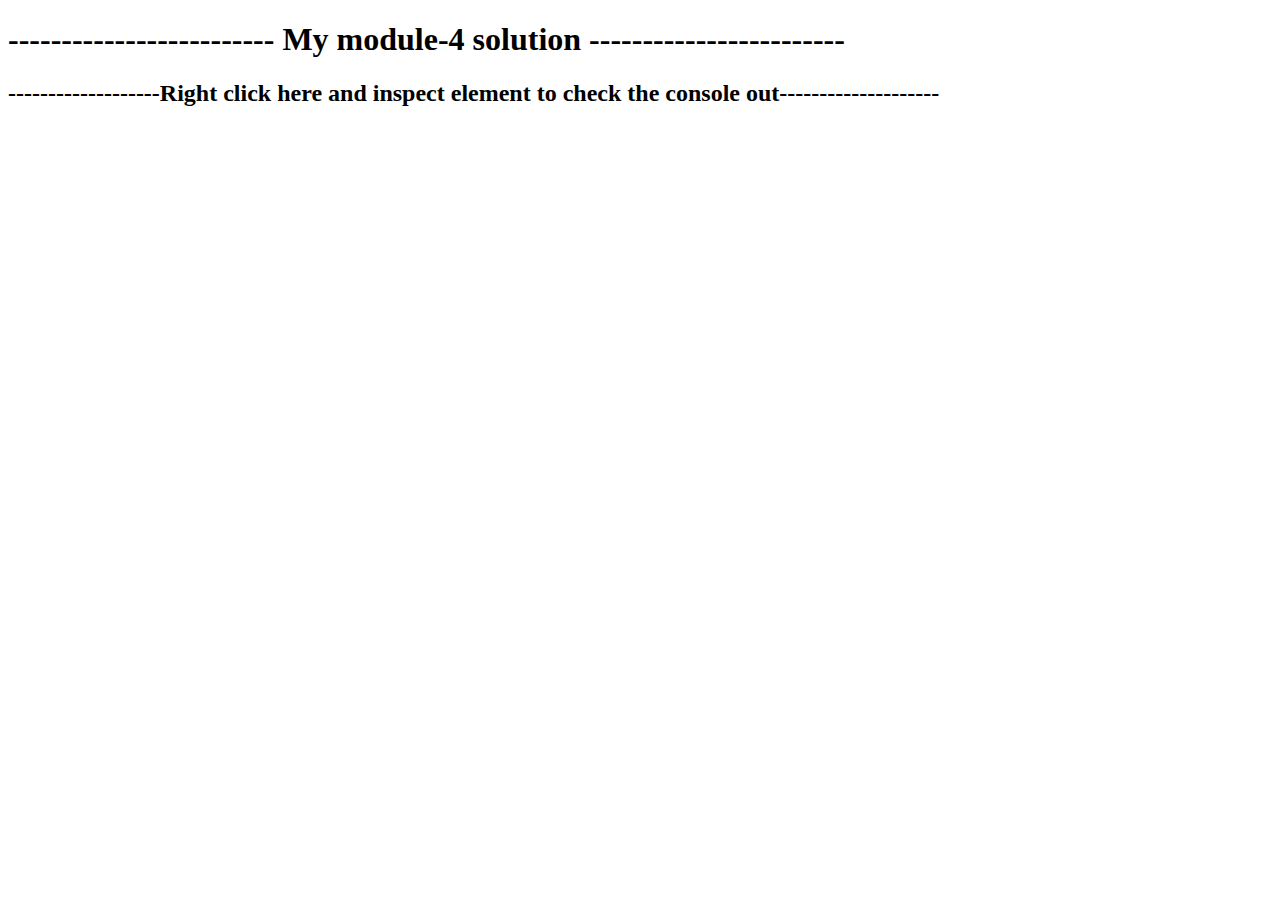
<file: assignment 4/index.html>
<!DOCTYPE html>
<html>
<head>
	<title></title>
</head>
<body>
	<h1>------------------------- My module-4 solution ------------------------</h1>
  <h2>-------------------Right click here and inspect element to check the console out--------------------</h2>
	<script src="script.js" ="text/javascript">
	
		</script>

</body>
</html>
</file>
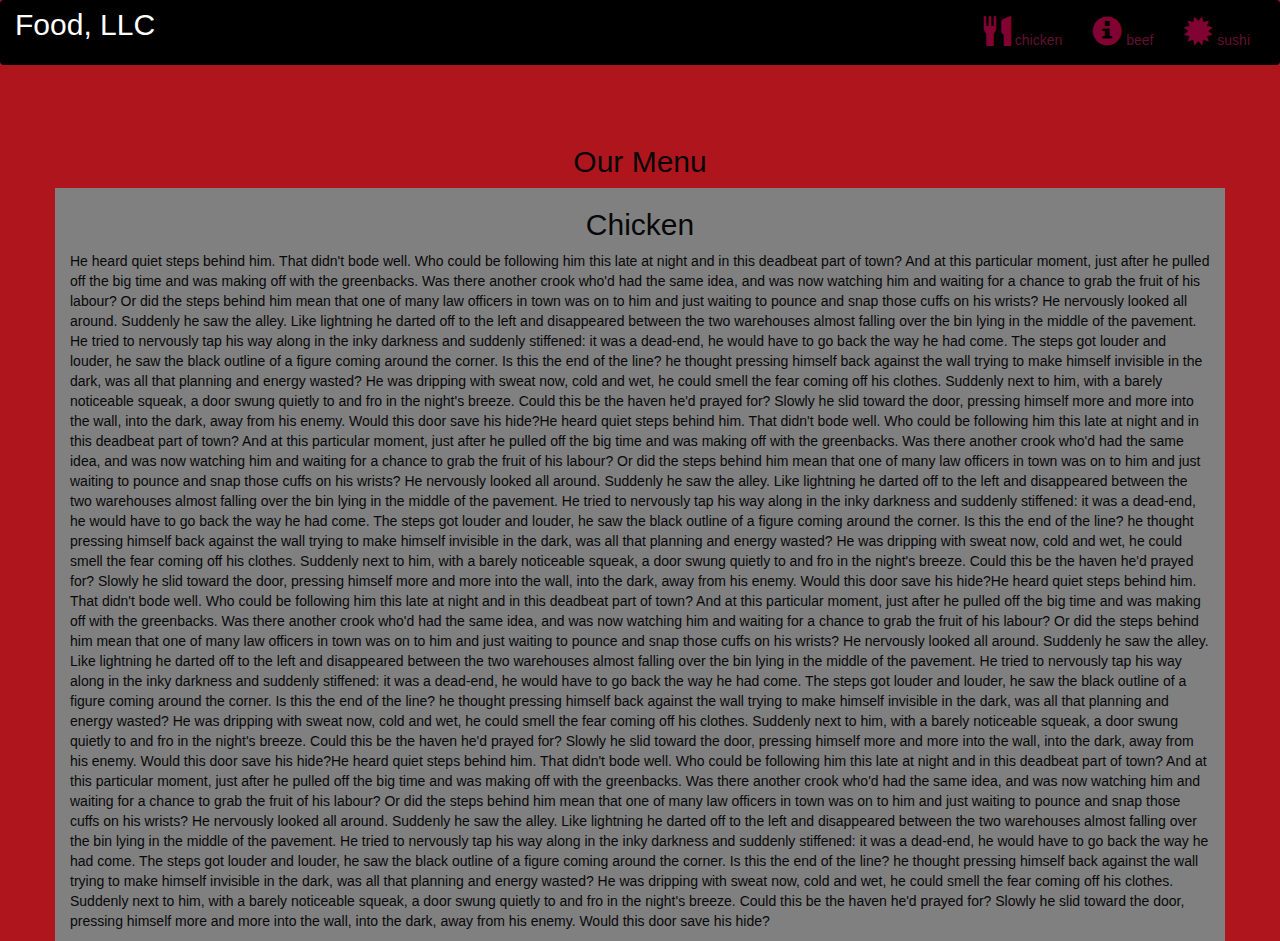
<file: assinment 3/index.html>
<!DOCTYPE html>
<html lang="en">
<head>
  <title>Bootstrap Example</title>
  <meta charset="utf-8">
  <meta name="viewport" content="width=device-width, initial-scale=1">
  <link rel="stylesheet" href="https://maxcdn.bootstrapcdn.com/bootstrap/3.4.1/css/bootstrap.min.css">
  <link rel="stylesheet" type="text/css" href="css/style.css">
  <script src="https://ajax.googleapis.com/ajax/libs/jquery/3.5.1/jquery.min.js"></script>
  <script src="https://maxcdn.bootstrapcdn.com/bootstrap/3.4.1/js/bootstrap.min.js"></script>
</head>
<body>

<nav class="navbar navbar-inverse">
  <div class="container-fluid">
    <div class="navbar-header">
      <button type="button" class="navbar-toggle" data-toggle="collapse" data-target="#myNavbar">
        <span class="icon-bar"></span>
        <span class="icon-bar"></span>
        <span class="icon-bar"></span>                        
      </button>
      <a class="navbar-brand" href="#" >Food, LLC</a>
    </div>
    <div class="collapse navbar-collapse" id="myNavbar">
    
      <ul class="nav navbar-nav navbar-right" >
        <li style>
        <a href="#" > 
        <span class="glyphicon glyphicon-cutlery"></span> chicken</a>
        </li>
        <li>
        <a href="#" >
        <span class="glyphicon glyphicon-info-sign"></span> beef</a>
        </li>
        <li>
        <a href="#">
        <span class="glyphicon glyphicon-certificate"></span> sushi</a>
        </li>
      </ul>
    </div>
  </div>
</nav>
<br>
<br>  
<h1><p class="text-center">Our Menu</p></h1>


<div id="main-content" class="container">
  <div id="home-tiles" class="row">
      <div class="col-md-12 col-sm-12 col-xs-12">
            
            <p id="chickstory">
          <h2>Chicken</h2>
              He heard quiet steps behind him. That didn't bode well. Who could be following him this late at night and in this deadbeat part of town? And at this particular moment, just after he pulled off the big time and was making off with the greenbacks. Was there another crook who'd had the same idea, and was now watching him and waiting for a chance to grab the fruit of his labour? Or did the steps behind him mean that one of many law officers in town was on to him and just waiting to pounce and snap those cuffs on his wrists? He nervously looked all around. Suddenly he saw the alley. Like lightning he darted off to the left and disappeared between the two warehouses almost falling over the bin lying in the middle of the pavement. He tried to nervously tap his way along in the inky darkness and suddenly stiffened: it was a dead-end, he would have to go back the way he had come. The steps got louder and louder, he saw the black outline of a figure coming around the corner. Is this the end of the line? he thought pressing himself back against the wall trying to make himself invisible in the dark, was all that planning and energy wasted? He was dripping with sweat now, cold and wet, he could smell the fear coming off his clothes. Suddenly next to him, with a barely noticeable squeak, a door swung quietly to and fro in the night's breeze. Could this be the haven he'd prayed for? Slowly he slid toward the door, pressing himself more and more into the wall, into the dark, away from his enemy. Would this door save his hide?He heard quiet steps behind him. That didn't bode well. Who could be following him this late at night and in this deadbeat part of town? And at this particular moment, just after he pulled off the big time and was making off with the greenbacks. Was there another crook who'd had the same idea, and was now watching him and waiting for a chance to grab the fruit of his labour? Or did the steps behind him mean that one of many law officers in town was on to him and just waiting to pounce and snap those cuffs on his wrists? He nervously looked all around. Suddenly he saw the alley. Like lightning he darted off to the left and disappeared between the two warehouses almost falling over the bin lying in the middle of the pavement. He tried to nervously tap his way along in the inky darkness and suddenly stiffened: it was a dead-end, he would have to go back the way he had come. The steps got louder and louder, he saw the black outline of a figure coming around the corner. Is this the end of the line? he thought pressing himself back against the wall trying to make himself invisible in the dark, was all that planning and energy wasted? He was dripping with sweat now, cold and wet, he could smell the fear coming off his clothes. Suddenly next to him, with a barely noticeable squeak, a door swung quietly to and fro in the night's breeze. Could this be the haven he'd prayed for? Slowly he slid toward the door, pressing himself more and more into the wall, into the dark, away from his enemy. Would this door save his hide?He heard quiet steps behind him. That didn't bode well. Who could be following him this late at night and in this deadbeat part of town? And at this particular moment, just after he pulled off the big time and was making off with the greenbacks. Was there another crook who'd had the same idea, and was now watching him and waiting for a chance to grab the fruit of his labour? Or did the steps behind him mean that one of many law officers in town was on to him and just waiting to pounce and snap those cuffs on his wrists? He nervously looked all around. Suddenly he saw the alley. Like lightning he darted off to the left and disappeared between the two warehouses almost falling over the bin lying in the middle of the pavement. He tried to nervously tap his way along in the inky darkness and suddenly stiffened: it was a dead-end, he would have to go back the way he had come. The steps got louder and louder, he saw the black outline of a figure coming around the corner. Is this the end of the line? he thought pressing himself back against the wall trying to make himself invisible in the dark, was all that planning and energy wasted? He was dripping with sweat now, cold and wet, he could smell the fear coming off his clothes. Suddenly next to him, with a barely noticeable squeak, a door swung quietly to and fro in the night's breeze. Could this be the haven he'd prayed for? Slowly he slid toward the door, pressing himself more and more into the wall, into the dark, away from his enemy. Would this door save his hide?He heard quiet steps behind him. That didn't bode well. Who could be following him this late at night and in this deadbeat part of town? And at this particular moment, just after he pulled off the big time and was making off with the greenbacks. Was there another crook who'd had the same idea, and was now watching him and waiting for a chance to grab the fruit of his labour? Or did the steps behind him mean that one of many law officers in town was on to him and just waiting to pounce and snap those cuffs on his wrists? He nervously looked all around. Suddenly he saw the alley. Like lightning he darted off to the left and disappeared between the two warehouses almost falling over the bin lying in the middle of the pavement. He tried to nervously tap his way along in the inky darkness and suddenly stiffened: it was a dead-end, he would have to go back the way he had come. The steps got louder and louder, he saw the black outline of a figure coming around the corner. Is this the end of the line? he thought pressing himself back against the wall trying to make himself invisible in the dark, was all that planning and energy wasted? He was dripping with sweat now, cold and wet, he could smell the fear coming off his clothes. Suddenly next to him, with a barely noticeable squeak, a door swung quietly to and fro in the night's breeze. Could this be the haven he'd prayed for? Slowly he slid toward the door, pressing himself more and more into the wall, into the dark, away from his enemy. Would this door save his hide?
            </p>
      </div>
    </div>
</div>

</body>
</html>
</file>
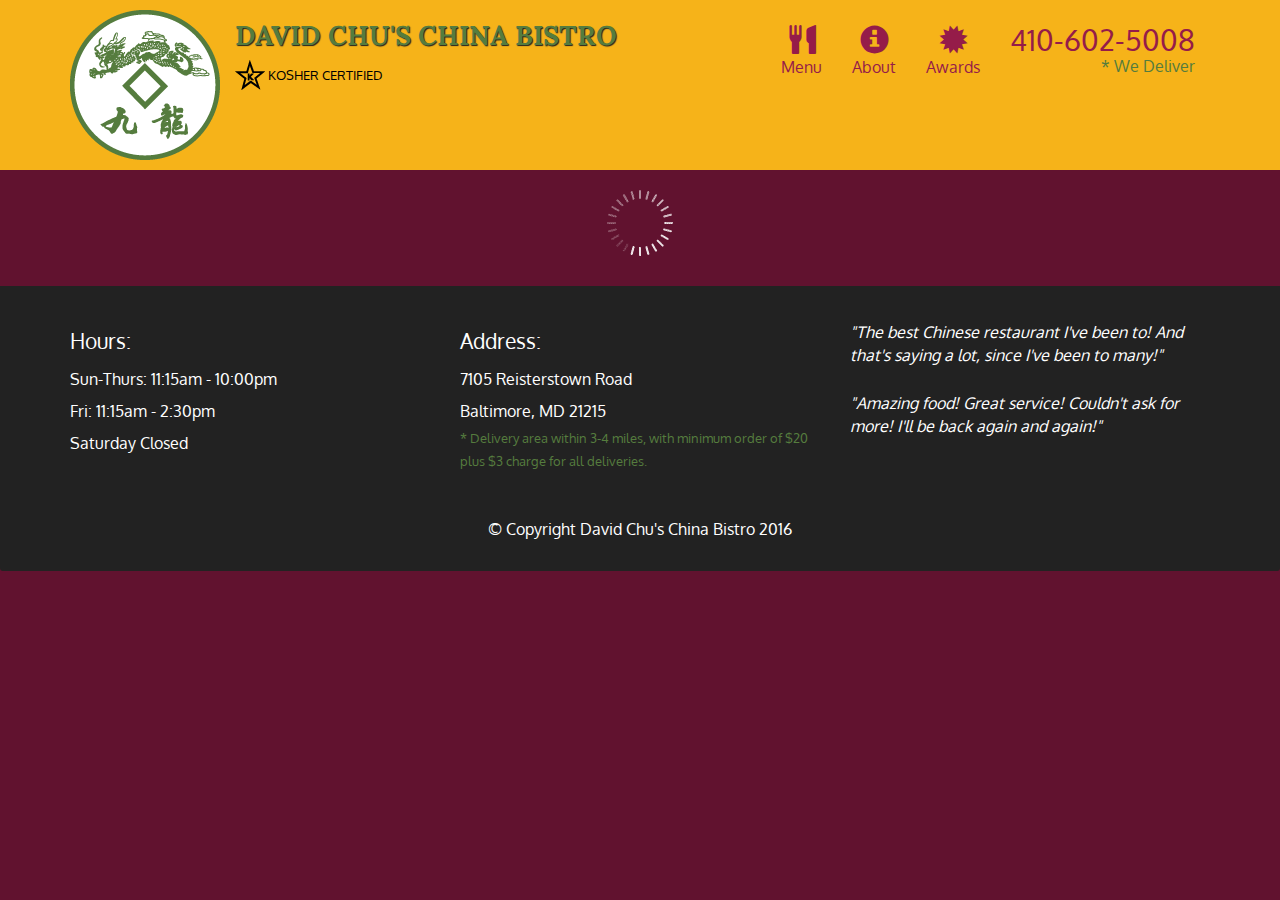
<file: module5_solution/index.html>
<!doctype html>
<html lang="en">
  <head>
    <meta charset="utf-8">
    <meta http-equiv="X-UA-Compatible" content="IE=edge">
    <meta name="viewport" content="width=device-width, initial-scale=1">
    <title>David Chu's China Bistro</title>
    <link rel="stylesheet" href="css/bootstrap.min.css">
    <link rel="stylesheet" href="css/styles.css">
    <link href='https://fonts.googleapis.com/css?family=Oxygen:400,300,700' rel='stylesheet' type='text/css'>
    <link href='https://fonts.googleapis.com/css?family=Lora' rel='stylesheet' type='text/css'>
  </head>
<body>
  <header>
    <nav id="header-nav" class="navbar navbar-default">
      <div class="container">
        <div class="navbar-header">
          <a href="index.html" class="pull-left visible-md visible-lg">
            <div id="logo-img" alt="Logo image"></div>
          </a>

          <div class="navbar-brand">
            <a href="index.html"><h1>David Chu's China Bistro</h1></a>
            <p>
              <img src="images/star-k-logo.png" alt="Kosher certification">
              <span>Kosher Certified</span>
            </p>
          </div>

          <button id="navbarToggle" type="button" class="navbar-toggle collapsed" data-toggle="collapse" data-target="#collapsable-nav" aria-expanded="false">
            <span class="sr-only">Toggle navigation</span>
            <span class="icon-bar"></span>
            <span class="icon-bar"></span>
            <span class="icon-bar"></span>
          </button>
        </div>
        
        <div id="collapsable-nav" class="collapse navbar-collapse">
           <ul id="nav-list" class="nav navbar-nav navbar-right">
            <li id="navHomeButton" class="visible-xs active">
              <a href="index.html">
                <span class="glyphicon glyphicon-home"></span> Home</a>
            </li>
            <li id="navMenuButton">
              <a href="#" onclick="$dc.loadMenuCategories();">
                <span class="glyphicon glyphicon-cutlery"></span><br class="hidden-xs"> Menu</a>
            </li>
            <li>
              <a href="#">
                <span class="glyphicon glyphicon-info-sign"></span><br class="hidden-xs"> About</a>
            </li>
            <li>
              <a href="#">
                <span class="glyphicon glyphicon-certificate"></span><br class="hidden-xs"> Awards</a>
            </li>
            <li id="phone" class="hidden-xs">
              <a href="tel:410-602-5008">
                <span>410-602-5008</span></a><div>* We Deliver</div>
            </li>
          </ul><!-- #nav-list -->
        </div><!-- .collapse .navbar-collapse -->
      </div><!-- .container -->
    </nav><!-- #header-nav -->
  </header>

  <div id="call-btn" class="visible-xs">
    <a class="btn" href="tel:410-602-5008">
    <span class="glyphicon glyphicon-earphone"></span>
    410-602-5008
    </a>
  </div>
  <div id="xs-deliver" class="text-center visible-xs">* We Deliver</div>

  <div id="main-content" class="container"></div>

  <footer class="panel-footer">
    <div class="container">
      <div class="row">
        <section id="hours" class="col-sm-4">
          <span>Hours:</span><br>
          Sun-Thurs: 11:15am - 10:00pm<br>
          Fri: 11:15am - 2:30pm<br>
          Saturday Closed
          <hr class="visible-xs">
        </section>
        <section id="address" class="col-sm-4">
          <span>Address:</span><br>
          7105 Reisterstown Road<br>
          Baltimore, MD 21215
          <p>* Delivery area within 3-4 miles, with minimum order of $20 plus $3 charge for all deliveries.</p>
          <hr class="visible-xs">
        </section>
        <section id="testimonials" class="col-sm-4">
          <p>"The best Chinese restaurant I've been to! And that's saying a lot, since I've been to many!"</p>
          <p>"Amazing food! Great service! Couldn't ask for more! I'll be back again and again!"</p>
        </section>
      </div>
      <div class="text-center">&copy; Copyright David Chu's China Bistro 2016</div>
    </div>
  </footer>

  <!-- jQuery (Bootstrap JS plugins depend on it) -->
  <script src="js/jquery-2.1.4.min.js"></script>
  <script src="js/bootstrap.min.js"></script>
  <script src="js/ajax-utils.js"></script>
  <script src="js/script.js"></script>
</body>
</html>
</file>
<file: assinment 3/css/style.css>
*{
	margin: 0;
	padding: 0;
	
}
.navbar{

border: 1px;
background-color: black;
color: #3f2222;
}
body{
	background-color: #af151d;
	color: rgb(8, 8, 8);
}
.glyphicon{
	font-size: 30px;
	color:#810331; 
}

.center{
	width: 90%;
	background-color: grey;

}
.container
{
	background-color:gray;
}
.text-center{
	font-size: 30px;
}

h2{
	text-align: center;
}
#myNavbar ul li a {
	color: #61122F;
}
.navbar-brand{
font-size: 30px;	
}
</file>
<file: module5_solution/css/styles.css>
body {
  font-size: 16px;
  color: #fff;
  background-color: #61122f;
  font-family: 'Oxygen', sans-serif;
}

/** HEADER **/
#header-nav {
  background-color: #f6b319;
  border-radius: 0;
  border: 0;
}

#logo-img {
  background: url('../images/restaurant-logo_large.png') no-repeat;
  width: 150px;
  height: 150px;
  margin: 10px 15px 10px 0;
}

.navbar-brand {
  padding-top: 25px;
}
.navbar-brand h1 { /* Restaurant name */
  font-family: 'Lora', serif;
  color: #557c3e;
  font-size: 1.5em;
  text-transform: uppercase;
  font-weight: bold;
  text-shadow: 1px 1px 1px #222;
  margin-top: 0;
  margin-bottom: 0;
  line-height: .75;
}
.navbar-brand a:hover, .navbar-brand a:focus {
  text-decoration: none;
}
.navbar-brand p { /* Kosher cert */
  color: #000;
  text-transform: uppercase;
  font-size: .7em;
  margin-top: 15px;
}
.navbar-brand p span { /* Star-K */
  vertical-align: middle;
}

#nav-list {
  margin-top: 10px;
}
#nav-list a {
  color: #951C49;
  text-align: center;
}
#nav-list a:hover {
  background: #E7E7E7;
}
#nav-list a span {
  font-size: 1.8em;
}

#phone {
  margin-top: 5px;
}
#phone a { /* Phone number */
  text-align: right;
  padding-bottom: 0;
}
#phone div { /* We Deliver */
  color: #557c3e;
  text-align: right;
  padding-right: 15px;
}

.navbar-header button.navbar-toggle, .navbar-header .icon-bar {
  border: 1px solid #61122f;
}
.navbar-header button.navbar-toggle {
  clear: both;
  margin-top: -30px;
}
/* END HEADER */

/* FOOTER */
.panel-footer {
  margin-top: 30px;
  padding-top: 35px;
  padding-bottom: 30px;
  background-color: #222;
  border-top: 0;
}
.panel-footer div.row {
  margin-bottom: 35px;
}
#hours, #address {
  line-height: 2;
}
#hours > span, #address > span {
  font-size: 1.3em;
}
#address p {
  color: #557c3e;
  font-size: .8em;
  line-height: 1.8;
}
#testimonials {
  font-style: italic;
}
#testimonials p:nth-child(2) {
  margin-top: 25px;
}
/* END FOOTER */



/* HOME PAGE */
.container .jumbotron {
  box-shadow: 0 0 50px #3F0C1F;
  border: 2px solid #3F0C1F;
}

#menu-tile, #specials-tile, #map-tile {
  height: 250px;
  width: 100%;
  margin-bottom: 15px;
  position: relative;
  border: 2px solid #3F0C1F;
  overflow: hidden;
}
#menu-tile:hover, #specials-tile:hover, #map-tile:hover {
  box-shadow: 0 1px 5px 1px #cccccc;
}
#menu-tile {
  background: url('../images/menu-tile.jpg') no-repeat;
  background-position: center;
}
#specials-tile {
  background: url('../images/specials-tile.jpg') no-repeat;
  background-position: center;
}
#menu-tile span, #specials-tile span, #map-tile span {
  position: absolute;
  bottom: 0;
  right: 0;
  width: 100%;
  text-align: center;
  font-size: 1.6em;
  text-transform: uppercase;
  background-color: #000;
  color: #fff;
  opacity: .8;
}
/* END HOME PAGE */

/* MENU CATEGORIES PAGE */
.category-tile { 
  position: relative;
  border: 2px solid #3F0C1F;
  overflow: hidden;
  width: 200px;
  height: 200px;
  margin: 0 auto 15px;
}
.category-tile span {
  position: absolute;
  bottom: 0;
  right: 0;
  width: 100%;
  text-align: center;
  font-size: 1.2em;
  text-transform: uppercase;
  background-color: #000;
  color: #fff;
  opacity: .8;
}
.category-tile:hover {
  box-shadow: 0 1px 5px 1px #cccccc;
}

#menu-categories-title + div {
  margin-bottom: 50px;
}
/* END MENU CATEGORIES PAGE */

/* SINGLE CATEGORY PAGE */
.menu-item-tile {
  margin-bottom: 25px;
}
.menu-item-tile hr {
  width: 80%;
}
.menu-item-tile .menu-item-price {
  font-size: 1.1em;
  text-align: right;
  margin-top: -15px;
  margin-right: -15px;
}
.menu-item-tile .menu-item-price span {
  font-size: .6em;
}
.menu-item-photo {
  position: relative;
  border: 2px solid #3F0C1F; 
  overflow: hidden;
  padding: 0;
  margin-right: -15px;
  margin-left: auto;
  margin-bottom: 20px;
  max-width: 250px;
}
.menu-item-photo div {
  position: absolute;
  bottom: 0;
  right: 0;
  width: 80px;
  background-color: #557c3e;
  text-align: center;
}
.menu-item-description {
  padding-right: 30px;
}
h3.menu-item-title {
  margin: 0 0 10px;
}
.menu-item-details {
  font-size: .9em;
  font-style: italic;
}
/* END SINGLE CATEGORY PAGE */


/********** Large devices only **********/
@media (min-width: 1200px) {
  .container .jumbotron {
    background: url('../images/jumbotron_1200.jpg') no-repeat;
    height: 675px;
  }
}

/********** Medium devices only **********/
@media (min-width: 992px) and (max-width: 1199px) {
  /* Header */
  #logo-img {
    background: url('../images/restaurant-logo_medium.png') no-repeat;
    width: 100px;
    height: 100px;
    margin: 5px 5px 5px 0;
  }
  /* End Header */

  /* Home Page */
  .container .jumbotron {
    background: url('../images/jumbotron_992.jpg') no-repeat;
    height: 558px;
  }
  /* End Home Page */
}

/********** Small devices only **********/
@media (min-width: 768px) and (max-width: 991px) {
  /* Home Page */
  .container .jumbotron {
    background: url('../images/jumbotron_768.jpg') no-repeat;
    height: 432px;
  }
  /* End Home Page */
}

/********** Extra small devices only **********/
@media (max-width: 767px) {
  /* Header */
  .navbar-brand {
    padding-top: 10px;
    height: 80px;
  }
  .navbar-brand h1 { /* Restaurant name */
    padding-top: 10px;
    font-size: 5vw; /* 1vw = 1% of viewport width */
  }
  .navbar-brand p { /* Kosher cert */
    font-size: .6em;
    margin-top: 12px;
  }
  .navbar-brand p img { /* Star-K */
    height: 20px;
  }

  #collapsable-nav a { /* Collapsed nav menu text */
    font-size: 1.2em;
  }
  #collapsable-nav a span { /* Collapsed nav menu glyph */
    font-size: 1em;
    margin-right: 5px;
  }

  #call-btn > a {
    font-size: 1.5em;
    display: block;
    margin: 0 20px;
    padding: 10px;
    border: 2px solid #fff;
    background-color: #f6b319;
    color: #951c49;
  }
  #xs-deliver {
    margin-top: 5px;
    font-size: .7em;
    letter-spacing: .1em;
    text-transform: uppercase;
  }
  /* End Header */

  /* Footer */
  .panel-footer section {
    margin-bottom: 30px;
    text-align: center;
  }
  .panel-footer section:nth-child(3) {
    margin-bottom: 0; /* margin already exists on the whole row */
  }
  .panel-footer section hr {
    width: 50%;
  }
  /* End Footer */

  /* Home Page */
  .container .jumbotron {
    margin-top: 30px;
    padding: 0;
  }
  #menu-tile, #specials-tile {
    width: 360px;
    margin: 0 auto 15px;
  }

  .menu-item-photo {
    margin-right: auto;
  }
  .menu-item-tile .menu-item-price {
    text-align: center;
  }
  .menu-item-description {
    text-align: center;;
  }
}


/********** Super extra small devices Only :-) (e.g., iPhone 4) **********/
@media (max-width: 479px) {
  /* Header */
  .navbar-brand h1 { /* Restaurant name */
    padding-top: 5px;
    font-size: 6vw;
  }
  /* End Header */
  
  /* Home page */
  #menu-tile, #specials-tile {
    width: 280px;
    margin: 0 auto 15px;
  }

  .col-xxs-12 {
    position: relative;
    min-height: 1px;
    padding-right: 15px;
    padding-left: 15px;
    float: left;
    width: 100%;
  }
}
</file>
